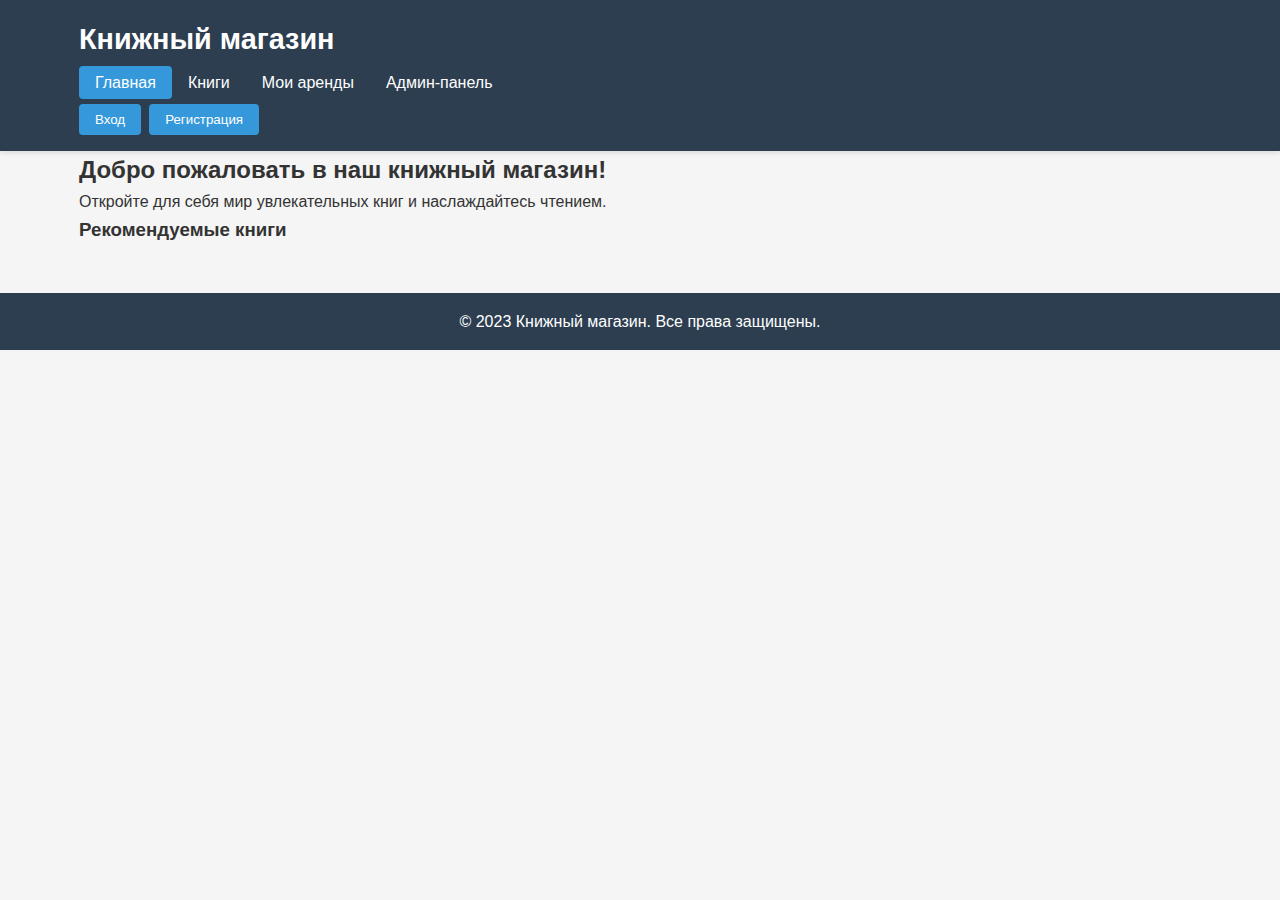
<file: index.html>
<!DOCTYPE html>
<html lang="ru">
    <head>
        <meta charset="UTF-8" />
        <meta name="viewport" content="width=device-width, initial-scale=1.0" />
        <title>Книжный магазин | Главная</title>
        <link rel="stylesheet" href="style.css" />
    </head>
    <body>
        <header>
            <div class="container">
                <h1>Книжный магазин</h1>
                <nav>
                    <ul>
                        <li><a href="#" class="active">Главная</a></li>
                        <li><a href="#" id="books-link">Книги</a></li>
                        <li><a href="#" id="rentals-link">Мои аренды</a></li>
                        <li><a href="#" id="admin-link">Админ-панель</a></li>
                    </ul>
                </nav>
                <div class="user-actions">
                    <button id="login-btn">Вход</button>
                    <button id="register-btn">Регистрация</button>
                    <div id="user-profile" class="hidden">
                        <span id="username-display"></span>
                        <button id="logout-btn">Выйти</button>
                    </div>
                </div>
            </div>
        </header>

        <div class="modal hidden" id="auth-modal">
            <div class="modal-content">
                <span class="close">&times;</span>
                <h2 id="modal-title">Вход</h2>
                <form id="auth-form">
                    <div id="name-field" class="hidden">
                        <label for="name">Имя:</label>
                        <input type="text" id="name" name="name" />
                    </div>
                    <label for="email">Email:</label>
                    <input type="email" id="email" name="email" required />
                    <label for="password">Пароль:</label>
                    <input type="password" id="password" name="password" required autocomplete="current-password" />
                    <button type="submit" id="auth-submit">Войти</button>
                </form>
                <p id="auth-switch">Нужно зарегистрироваться?</p>
            </div>
        </div>

        <div class="modal hidden" id="book-modal">
            <div class="modal-content">
                <span class="close">&times;</span>
                <h2 id="book-modal-title">Информация о книге</h2>
                <div id="book-modal-content"></div>
                <div id="book-actions" class="hidden">
                    <h3>Доступные действия:</h3>
                    <div class="rent-options">
                        <button class="rent-btn" data-duration="14">Арендовать на 2 недели</button>
                        <button class="rent-btn" data-duration="30">Арендовать на 1 месяц</button>
                        <button class="rent-btn" data-duration="90">Арендовать на 3 месяца</button>
                    </div>
                    <button id="buy-btn">Купить</button>
                </div>
            </div>
        </div>

        <main class="container">
            <section id="home-section">
                <h2>Добро пожаловать в наш книжный магазин!</h2>
                <p>Откройте для себя мир увлекательных книг и наслаждайтесь чтением.</p>
                <div class="featured-books">
                    <h3>Рекомендуемые книги</h3>
                    <div class="books-grid" id="featured-books"></div>
                </div>
            </section>

            <section id="books-section" class="hidden">
                <div class="filters">
                    <select id="category-filter">
                        <option value="">Все категории</option>
                    </select>
                    <select id="author-filter">
                        <option value="">Все авторы</option>
                    </select>
                    <select id="year-filter">
                        <option value="">Все годы</option>
                    </select>
                    <select id="sort-by">
                        <option value="title">По названию</option>
                        <option value="author">По автору</option>
                        <option value="year">По году издания</option>
                        <option value="price">По цене</option>
                    </select>
                    <button id="apply-filters">Применить</button>
                </div>
                <div class="books-grid" id="all-books"></div>
            </section>

            <section id="rentals-section" class="hidden">
                <h2>Мои аренды</h2>
                <div id="user-rentals"></div>
            </section>
        </main>

        <footer>
            <div class="container">
                <p>&copy; 2023 Книжный магазин. Все права защищены.</p>
            </div>
        </footer>

        <script src="script.js"></script>
    </body>
</html>
</file>
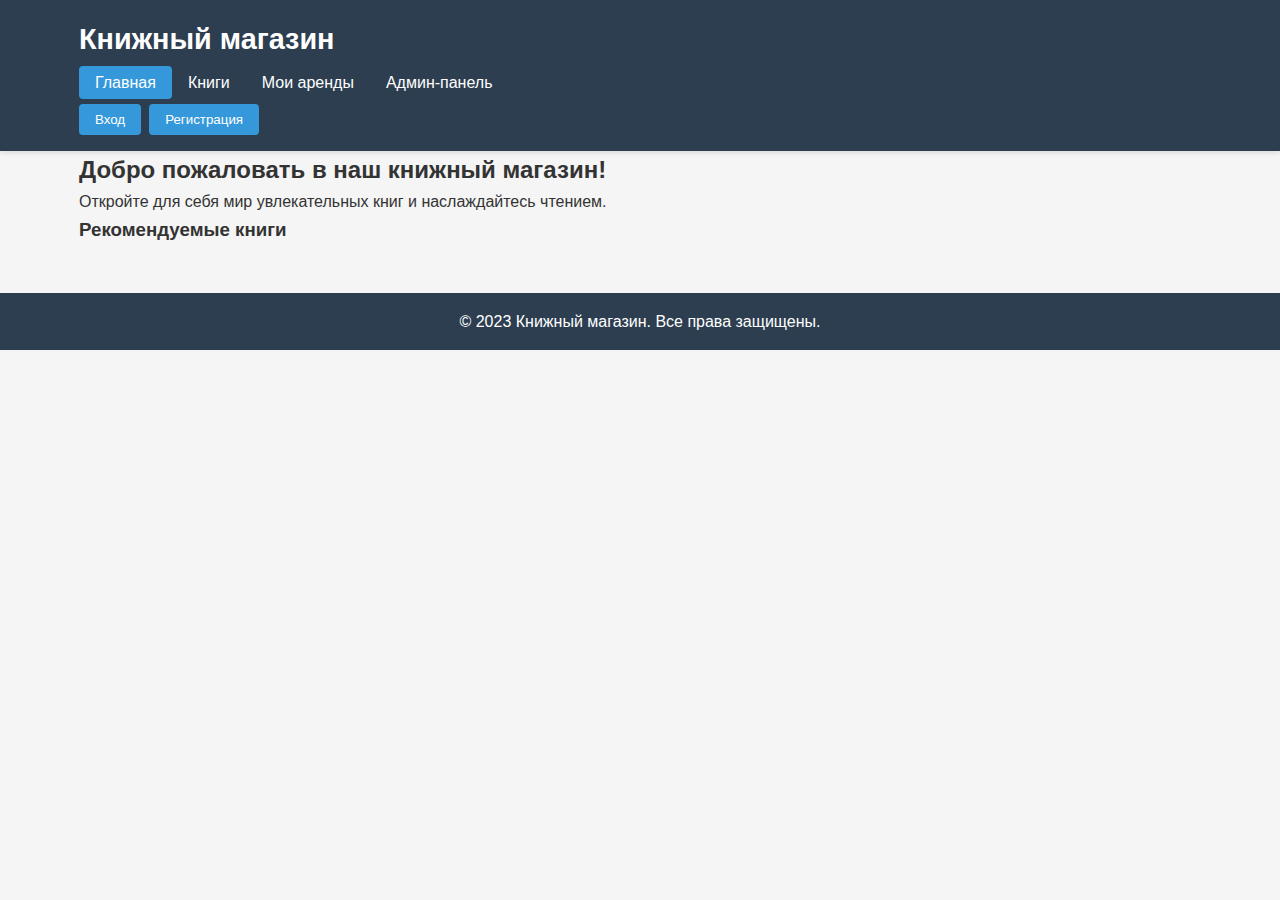
<file: admin.html>
<!DOCTYPE html>
<html lang="ru">
<head>
    <meta charset="UTF-8">
    <meta name="viewport" content="width=device-width, initial-scale=1.0">
    <title>Книжный магазин | Админ-панель</title>
    <link rel="stylesheet" href="style.css">
</head>
<body>
    <header>
        <div class="container">
            <h1>Админ-панель</h1>
            <nav>
                <ul>
                    <li><a href="index.html">Вернуться в магазин</a></li>
                    <li><a href="#" class="active" id="admin-books-link">Книги</a></li>
                    <li><a href="#" id="admin-users-link">Пользователи</a></li>
                    <li><a href="#" id="admin-rentals-link">Аренды</a></li>
                </ul>
            </nav>
            <div class="user-actions">
                <button id="admin-logout-btn">Выйти</button>
            </div>
        </div>
    </header>

    <div class="modal hidden" id="admin-book-modal">
        <div class="modal-content">
            <span class="close">&times;</span>
            <h2 id="admin-book-modal-title">Редактирование книги</h2>
            <form id="admin-book-form">
                <input type="hidden" id="book-id">
                <label for="book-title">Название:</label>
                <input type="text" id="book-title" required>
                
                <label for="book-author">Автор:</label>
                <input type="text" id="book-author" required>
                
                <label for="book-year">Год издания:</label>
                <input type="number" id="book-year" required>
                
                <label for="book-category">Категория:</label>
                <input type="text" id="book-category" required>
                
                <label for="book-price">Цена:</label>
                <input type="number" id="book-price" step="0.01" required>
                
                <label for="book-rent-price">Цена аренды (в день):</label>
                <input type="number" id="book-rent-price" step="0.01" required>
                
                <label for="book-stock">Количество в наличии:</label>
                <input type="number" id="book-stock" required>
                
                <label for="book-image">URL изображения:</label>
                <input type="text" id="book-image">
                
                <label for="book-description">Описание:</label>
                <textarea id="book-description" rows="4"></textarea>
                
                <div class="form-actions">
                    <button type="submit">Сохранить</button>
                    <button type="button" id="delete-book-btn">Удалить</button>
                </div>
            </form>
        </div>
    </div>

    <main class="container">
        <section id="admin-books-section">
            <div class="admin-actions">
                <button id="add-book-btn">Добавить книгу</button>
                <button id="send-reminders-btn">Отправить напоминания</button>
            </div>
            <div class="books-grid" id="admin-books-list"></div>
        </section>

        <section id="admin-users-section" class="hidden">
            <h2>Пользователи</h2>
            <table id="users-table">
                <thead>
                    <tr>
                        <th>ID</th>
                        <th>Имя</th>
                        <th>Email</th>
                        <th>Роль</th>
                        <th>Действия</th>
                    </tr>
                </thead>
                <tbody></tbody>
            </table>
        </section>

        <section id="admin-rentals-section" class="hidden">
            <h2>Активные аренды</h2>
            <table id="rentals-table">
                <thead>
                    <tr>
                        <th>ID</th>
                        <th>Книга</th>
                        <th>Пользователь</th>
                        <th>Начало</th>
                        <th>Конец</th>
                        <th>Статус</th>
                        <th>Действия</th>
                    </tr>
                </thead>
                <tbody></tbody>
            </table>
        </section>
    </main>

    <footer>
        <div class="container">
            <p>&copy; 2023 Книжный магазин. Админ-панель.</p>
        </div>
    </footer>

    <script src="admin.js"></script>
</body>
</html>
</file>
<file: style.css>
* {
    margin: 0;
    padding: 0;
    box-sizing: border-box;
    font-family: 'Segoe UI', Tahoma, Geneva, Verdana, sans-serif;
}

body {
    background-color: #f5f5f5;
    color: #333;
    line-height: 1.6;
}

.container {
    width: 90%;
    max-width: 1200px;
    margin: 0 auto;
    padding: 0 15px;
}

header {
    background-color: #2c3e50;
    color: white;
    padding: 1rem 0;
    box-shadow: 0 2px 5px rgba(0,0,0,0.1);
}

header h1 {
    font-size: 1.8rem;
    margin-bottom: 0.5rem;
}

nav ul {
    display: flex;
    list-style: none;
    margin-bottom: 0.5rem;
}

nav ul li a {
    color: white;
    text-decoration: none;
    padding: 0.5rem 1rem;
    border-radius: 4px;
    transition: background-color 0.3s;
}

nav ul li a:hover, nav ul li a.active {
    background-color: #3498db;
}

.user-actions {
    display: flex;
    gap: 0.5rem;
    align-items: center;
}

button {
    background-color: #3498db;
    color: white;
    border: none;
    padding: 0.5rem 1rem;
    border-radius: 4px;
    cursor: pointer;
    transition: background-color 0.3s;
}

button:hover {
    background-color: #2980b9;
}

button.secondary {
    background-color: #95a5a6;
}

button.secondary:hover {
    background-color: #7f8c8d;
}

button.danger {
    background-color: #e74c3c;
}

button.danger:hover {
    background-color: #c0392b;
}

.hidden {
    display: none !important;
}

.modal {
    position: fixed;
    top: 0;
    left: 0;
    width: 100%;
    height: 100%;
    background-color: rgba(0, 0, 0, 0.5);
    display: flex;
    justify-content: center;
    align-items: center;
    z-index: 1000;
}

.modal-content {
    background-color: white;
    padding: 2rem;
    border-radius: 8px;
    width: 90%;
    max-width: 600px;
    max-height: 90vh;
    overflow-y: auto;
    position: relative;
}

.close {
    position: absolute;
    top: 1rem;
    right: 1rem;
    font-size: 1.5rem;
    cursor: pointer;
}

form {
    display: flex;
    flex-direction: column;
    gap: 1rem;
}

input, textarea, select {
    padding: 0.5rem;
    border: 1px solid #ddd;
    border-radius: 4px;
    width: 100%;
}

textarea {
    min-height: 100px;
    resize: vertical;
}

.form-actions {
    display: flex;
    gap: 0.5rem;
    justify-content: flex-end;
}

main {
    padding: 2rem 0;
}

.books-grid {
    display: grid;
    grid-template-columns: repeat(auto-fill, minmax(200px, 1fr));
    gap: 1.5rem;
    margin-top: 1rem;
}

.book-card {
    background-color: white;
    border-radius: 8px;
    overflow: hidden;
    box-shadow: 0 2px 5px rgba(0,0,0,0.1);
    transition: transform 0.3s;
}

.book-card:hover {
    transform: translateY(-5px);
}

.book-image {
    height: 200px;
    background-color: #eee;
    background-size: cover;
    background-position: center;
}

.book-info {
    padding: 1rem;
}

.book-info h3 {
    margin-bottom: 0.5rem;
    font-size: 1.1rem;
}

.book-meta {
    font-size: 0.9rem;
    color: #7f8c8d;
    margin-bottom: 0.5rem;
}

.book-price {
    font-weight: bold;
    color: #2c3e50;
    margin-top: 0.5rem;
}

.filters {
    display: flex;
    gap: 1rem;
    flex-wrap: wrap;
    margin-bottom: 1rem;
    align-items: center;
}

.filters select, .filters input {
    flex: 1;
    min-width: 150px;
}

.rent-options {
    display: flex;
    flex-direction: column;
    gap: 0.5rem;
    margin: 1rem 0;
}

.rent-btn {
    width: 100%;
}

table {
    width: 100%;
    border-collapse: collapse;
    margin-top: 1rem;
    background-color: white;
    box-shadow: 0 2px 5px rgba(0,0,0,0.1);
}

th, td {
    padding: 0.75rem;
    text-align: left;
    border-bottom: 1px solid #ddd;
}

th {
    background-color: #f2f2f2;
    font-weight: bold;
}

tr:hover {
    background-color: #f5f5f5;
}

.admin-actions {
    display: flex;
    justify-content: space-between;
    margin-bottom: 1rem;
}

.rental-item {
    background-color: white;
    padding: 1rem;
    margin-bottom: 1rem;
    border-radius: 8px;
    box-shadow: 0 2px 5px rgba(0,0,0,0.1);
}

.rental-info {
    display: flex;
    justify-content: space-between;
    margin-bottom: 0.5rem;
}

.rental-dates {
    font-size: 0.9rem;
    color: #7f8c8d;
}

.rental-status {
    padding: 0.25rem 0.5rem;
    border-radius: 4px;
    font-size: 0.8rem;
    font-weight: bold;
}

.status-active {
    background-color: #d4edda;
    color: #155724;
}

.status-expired {
    background-color: #f8d7da;
    color: #721c24;
}

footer {
    background-color: #2c3e50;
    color: white;
    padding: 1rem 0;
    text-align: center;
    margin-top: 2rem;
}

@media (max-width: 768px) {
    .books-grid {
        grid-template-columns: repeat(auto-fill, minmax(150px, 1fr));
    }
    
    .filters {
        flex-direction: column;
        align-items: stretch;
    }
    
    nav ul {
        flex-wrap: wrap;
    }
}
</file>
